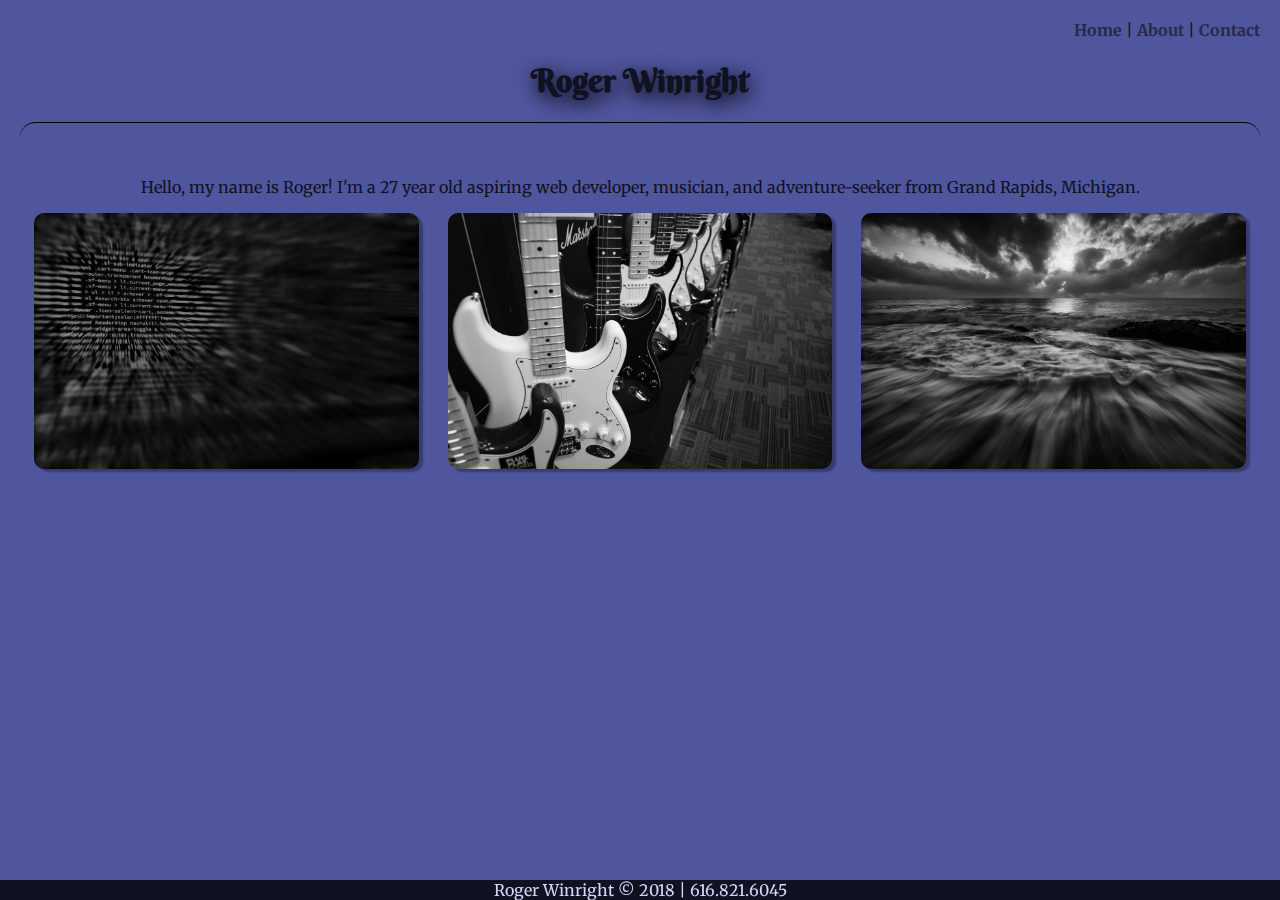
<file: index.html>
<!DOCTYPE html>
<html>
    
<div class="header">
    <meta name="viewport" content="width=device-width, initial-scale=1">
    <link rel="stylesheet" href="stylesheet.css">
    <link href="https://fonts.googleapis.com/css?family=Berkshire+Swash|Merriweather" rel="stylesheet">
    <title>Home Page</title>
</div>

<body>

    <div class="header">
        <div class="navcontainer">
            <nav>
                <a href="./index.html">Home</a> |
                <a href="./about.html">About</a> |
                <a href="./contact.html">Contact</a>
            </nav>
        </div>
        <h1>Roger Winright</h1>
        <hr>
    </div>
    
    <div class="contentcontainer">
        <p div="greeting">Hello, my name is Roger! I'm a 27 year old aspiring web developer, musician, and adventure-seeker from Grand Rapids, Michigan. </p>

        <div class="imgcontainer">
            <img src="imgs/2.jpg" id="img1">
            <img src="imgs/1.jpg" id="img2">
            <img src="imgs/3.jpg" id="img3">
        </div>
    </div>
    
</body>

<div class="footer">Roger Winright &copy; 2018 | 616.821.6045</div>

</html>
</file>
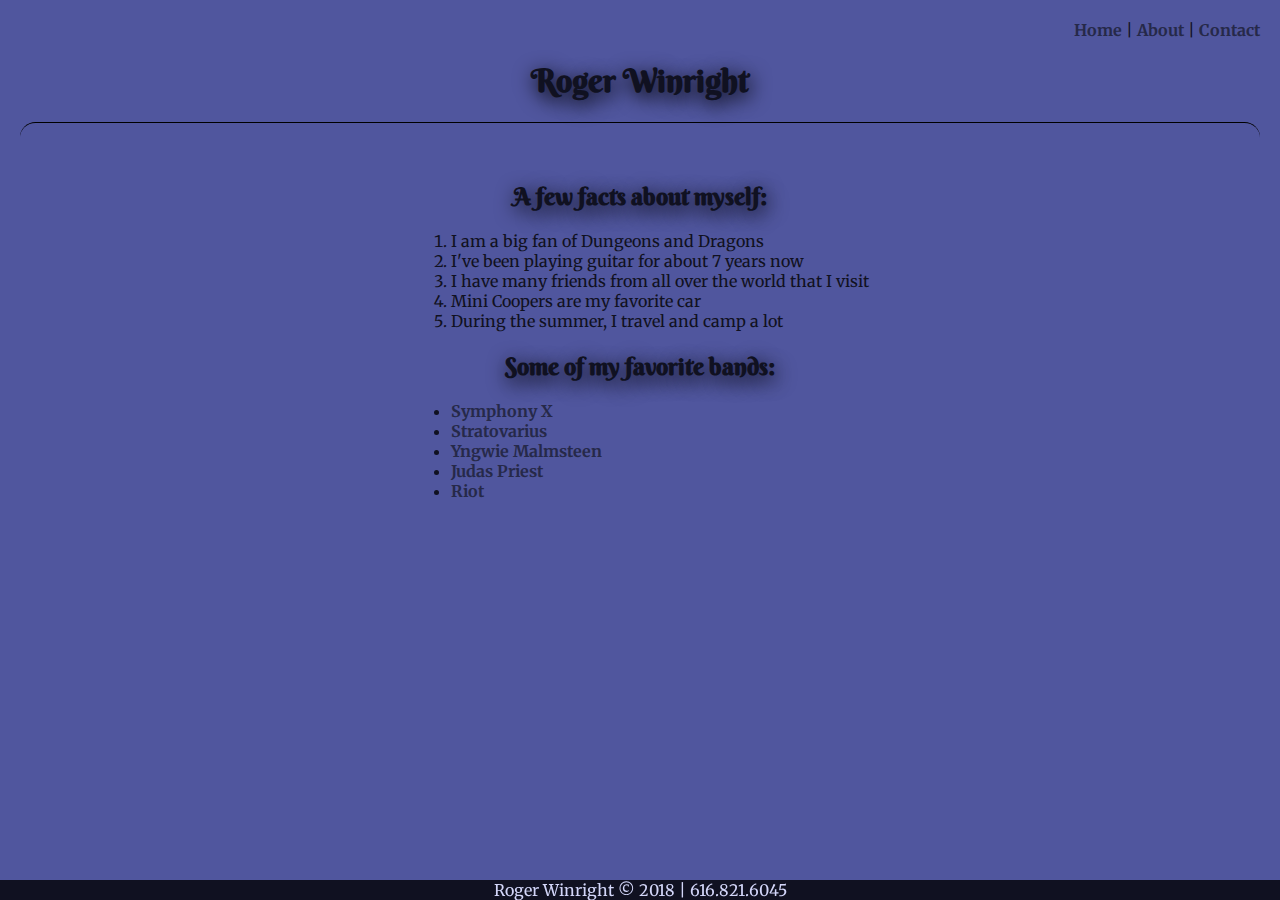
<file: about.html>
<!DOCTYPE html>
<html>
    
<head>
    <meta name="viewport" content="width=device-width, initial-scale=1">
    <link rel="stylesheet" href="stylesheet.css">
    <link href="https://fonts.googleapis.com/css?family=Berkshire+Swash|Merriweather" rel="stylesheet">
    <title>About</title>
</head>
    
<body>
    <div class="header">
        <div class="navcontainer">
            <nav>
                <a href="./index.html">Home</a> |
                <a href="./about.html">About</a> |
                <a href="./contact.html">Contact</a>
            </nav>
        </div>
        
        <h1>Roger Winright</h1>
        <hr>
    </div>

    <div class="contentcontainer">
        <div class="lists">
            <h2>A few facts about myself:</h2>
                <ol>
                    <li>I am a big fan of Dungeons and Dragons</li>
                    <li>I've been playing guitar for about 7 years now</li>
                    <li>I have many friends from all over the world that I visit</li>
                    <li>Mini Coopers are my favorite car</li>
                    <li>During the summer, I travel and camp a lot</li>
                </ol>
        
            <h2>Some of my favorite bands:</h2>
                <ul>
                    <li><a href="www.symphonyx.com/">Symphony X</a></li>
                    <li><a href="www.stratovarius.com/">Stratovarius</a></li>
                    <li><a href="https://www.yngwiemalmsteen.com/">Yngwie Malmsteen</a></li>
                    <li><a href="https://www.judaspriest.com/">Judas Priest</a></li>
                    <li><a href="www.areyoureadytoriot.com/">Riot</a></li>
                </ul>
        </div>
    </div>
    
    <div class="footer">Roger Winright &copy; 2018 | 616.821.6045</div>

</body>

</html>
</file>
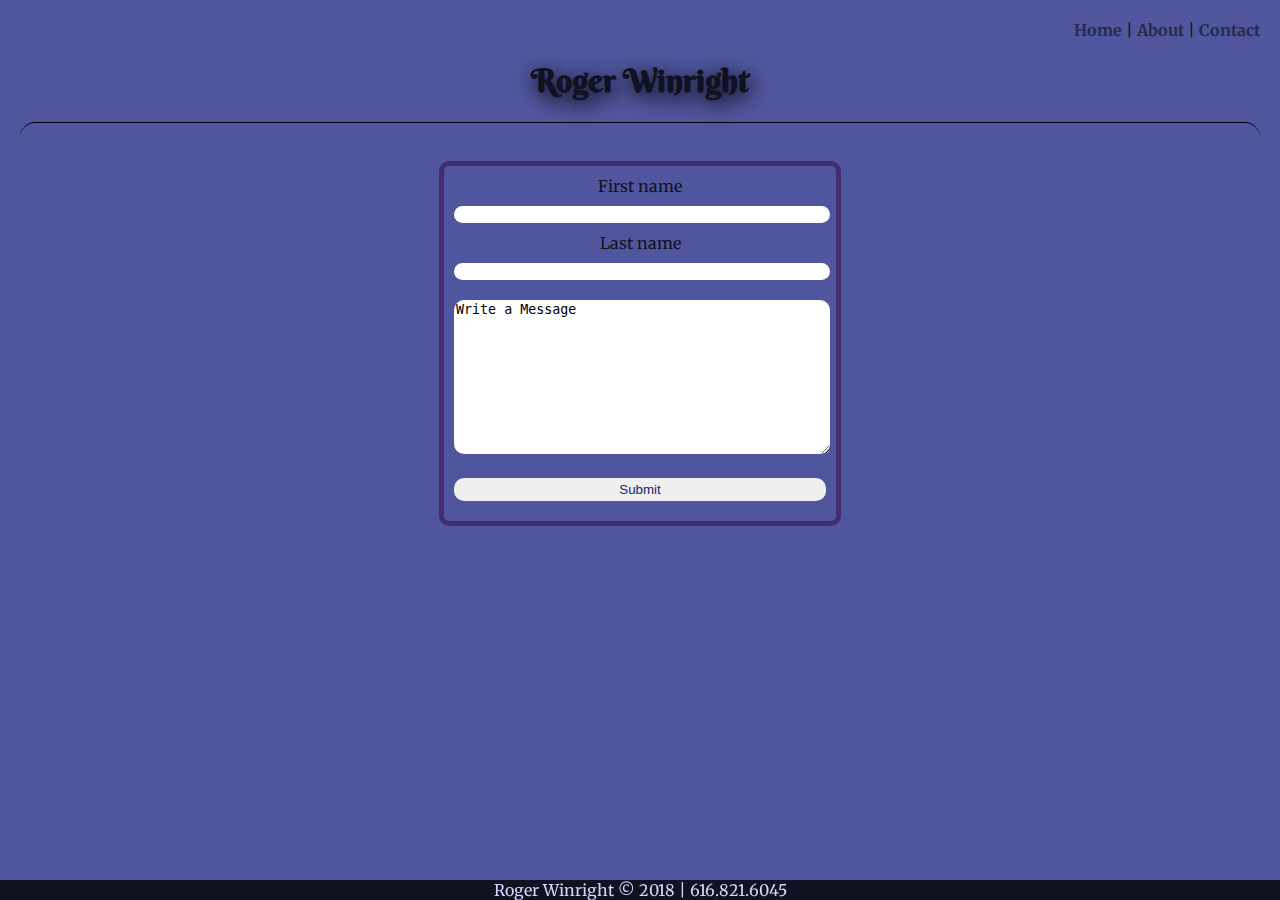
<file: contact.html>
<!DOCTYPE html>
<html>
    
<head>
    <meta name="viewport" content="width=device-width, initial-scale=1">
    <link rel="stylesheet" href="stylesheet.css">
    <link href="https://fonts.googleapis.com/css?family=Berkshire+Swash|Merriweather" rel="stylesheet">
    <title>Contact</title>
</head>
    
<body>
    <div class="header" id="header">
        <div class="navcontainer">
            <nav>
                <a href="./index.html">Home</a> |
                <a href="./about.html">About</a> |
                <a href="./contact.html">Contact</a>
            </nav>
        </div>
        
        <h1>Roger Winright</h1>
        <hr>
    </div>

    <div class="contentcontainer">
      <form>
        First name<br>
        <input type="text" name="firstname"><br>
        Last name<br>
        <input type="text" name="lastname"><br>
        <textarea rows="10" cols="20">Write a Message</textarea><br>
        <input type="submit" value="Submit" class="button">
      </form>
    </div>
    
    <div class="footer">Roger Winright &copy; 2018 | 616.821.6045</div>

</body>

</html>
</file>
<file: stylesheet.css>
html{
	height: 100%;
}

body{
	background: #50569e;
	font-family: 'Merriweather', serif;
	margin: 20px;
	border: 0;
	color: #101121;	
}

.navcontainer{
	display: flex;
	justify-content: flex-end;
	flex-direction: row;
}

a{
	color: #262949;
	font-weight: bold;
	text-decoration: none;
}

a:hover{
	color: #dd1c3d;
	font-style: italic;
}

h1, h2{
	font-family: 'Berkshire Swash', cursive;
	text-align:center;
	text-shadow: 2px 5px 20px black;
}

.greeting{
	text-align: center;
}

img{ 
	border-radius: 10px;
	box-shadow: 4px 3px 2px 0px rgba(0,0,0,0.31);
	display: inline-flex;
	width: 31%;
	align-self: center;
	flex-wrap: wrap;
}

form{
	border: 5px solid #402e6e;
	border-radius: 10px;
	padding: 10px;
	text-align: center;
	width: 30%;
	margin: auto;
	clear: both;
}

input{
	width: 100%;
	margin-bottom: 5px;
	border: 0;
	border-radius: 10px;
	margin: 10px 0px;
}

.button{
	padding: 4px;
    color: #10286d;
}

textarea{
	width: 99%;
	width: 100%;
	margin-bottom: 5px;
	border: 0;
	border-radius: 10px;
	margin: 10px 0px;
}

.contentcontainer{
	display: flex;
    flex-direction: column;
    align-items: center;
    justify-content: space-around;
    clear: left;
}
.imgcontainer{
	display: flex;
	flex-direction: row;
	align-items: center;
	justify-content: space-around;
	clear: both;
}

.lists{
	text-align: left;
	display: inline-block;
	margin: auto;
}

hr {
    overflow: visible;
    height: 30px;
    border-style: solid;
    border-color: black;
    border-width: 1px 0 0 0;
    border-radius: 20px;
}

.footer {
   position: fixed;
   display: inline;
   left: 0;
   bottom: 0;
   width: 100%;
   margin: auto;
   background-color: #101121;
   color: #d3d6f9;
   text-align: center;
}


@media(max-width: 768px){
	.header{
		display:flex;
		flex-direction: column-reverse;
	}

	nav{
		display:flex;
		flex:1;
		flex-direction: column;
	}
	.imgcontainer{
		flex-direction: column;
		align-items: center;
		justify-content: space-around;
		padding-bottom: 10px;
	}
	img{
		margin: 10px 0px;
		width: 75%;
	}
	.contentcontainer{
		width: 75%;
		margin: auto;
	}
	form{
		width: 90%;
		margin-bottom: 10px;
	}
	textarea{
		width: 97%;
	}
	hr{
		display:none;
	}
}
</file>
